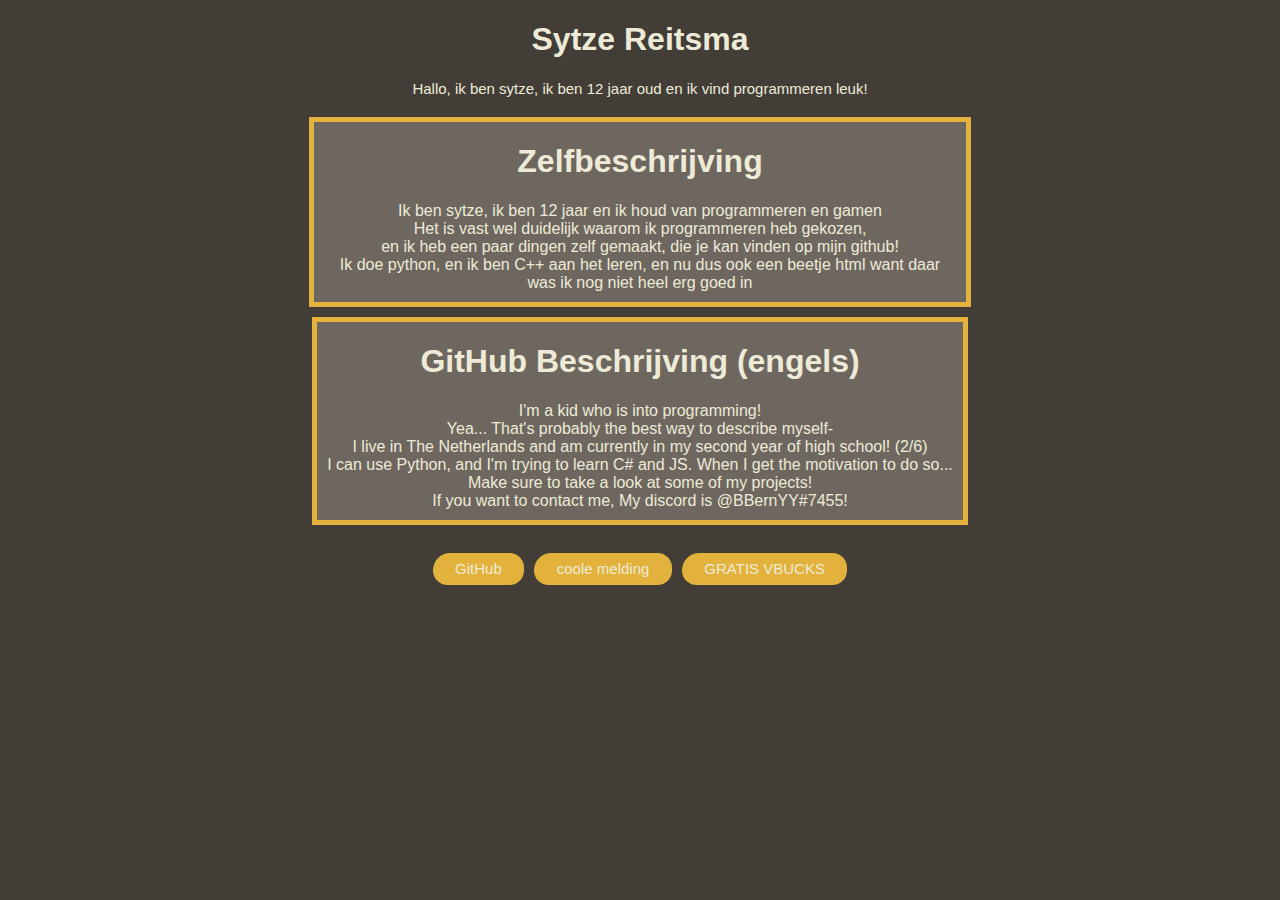
<file: index.html>
<!DOCTYPE html>
<html lang="en">
<head>
    <meta charset="UTF-8">
    <meta http-equiv="X-UA-Compatible" content="IE=edge">
    <meta name="viewport" content="width=device-width, initial-scale=1.0">
    <title>Sytze Reitsma</title>
    <link rel="stylesheet" href="templates.css">
    <link rel="stylesheet" href="style.css">
</head>
<body>
    <h1>Sytze Reitsma</h1>
    <p>
        Hallo, ik ben sytze, ik ben 12 jaar oud en ik vind programmeren leuk!
    </p>
	
<div class="textarea" style="max-width:50%;"><h1>Zelfbeschrijving</h1>
Ik ben sytze, ik ben 12 jaar en ik houd van programmeren en gamen<br>
Het is vast wel duidelijk waarom ik programmeren heb gekozen, <br>
en ik heb een paar dingen zelf gemaakt, die je kan vinden op mijn github!<br>
Ik doe python, en ik ben C++ aan het leren, en nu dus ook een beetje html want daar was ik nog niet heel erg goed in</div>
<div class="textarea" style="max-width:50%;"><h1>GitHub Beschrijving (engels)</h1>
I'm a kid who is into programming!<br>
Yea... That's probably the best way to describe myself-<br>
I live in The Netherlands and am currently in my second year of high school! (2/6)<br>
I can use Python, and I'm trying to learn C# and JS. When I get the motivation to do so...<br>
Make sure to take a look at some of my projects!<br>
If you want to contact me, My discord is @BBernYY#7455!<br></div>
    <br><br><a class="button" href="https://www.github.com/BBernYY">GitHub</a><button onclick="alert('coole melding')" class="button">coole melding</button><a href="virus.html" class="button">GRATIS VBUCKS</a>
<script src="program.js">
    </script>
</body>
</html>
</file>
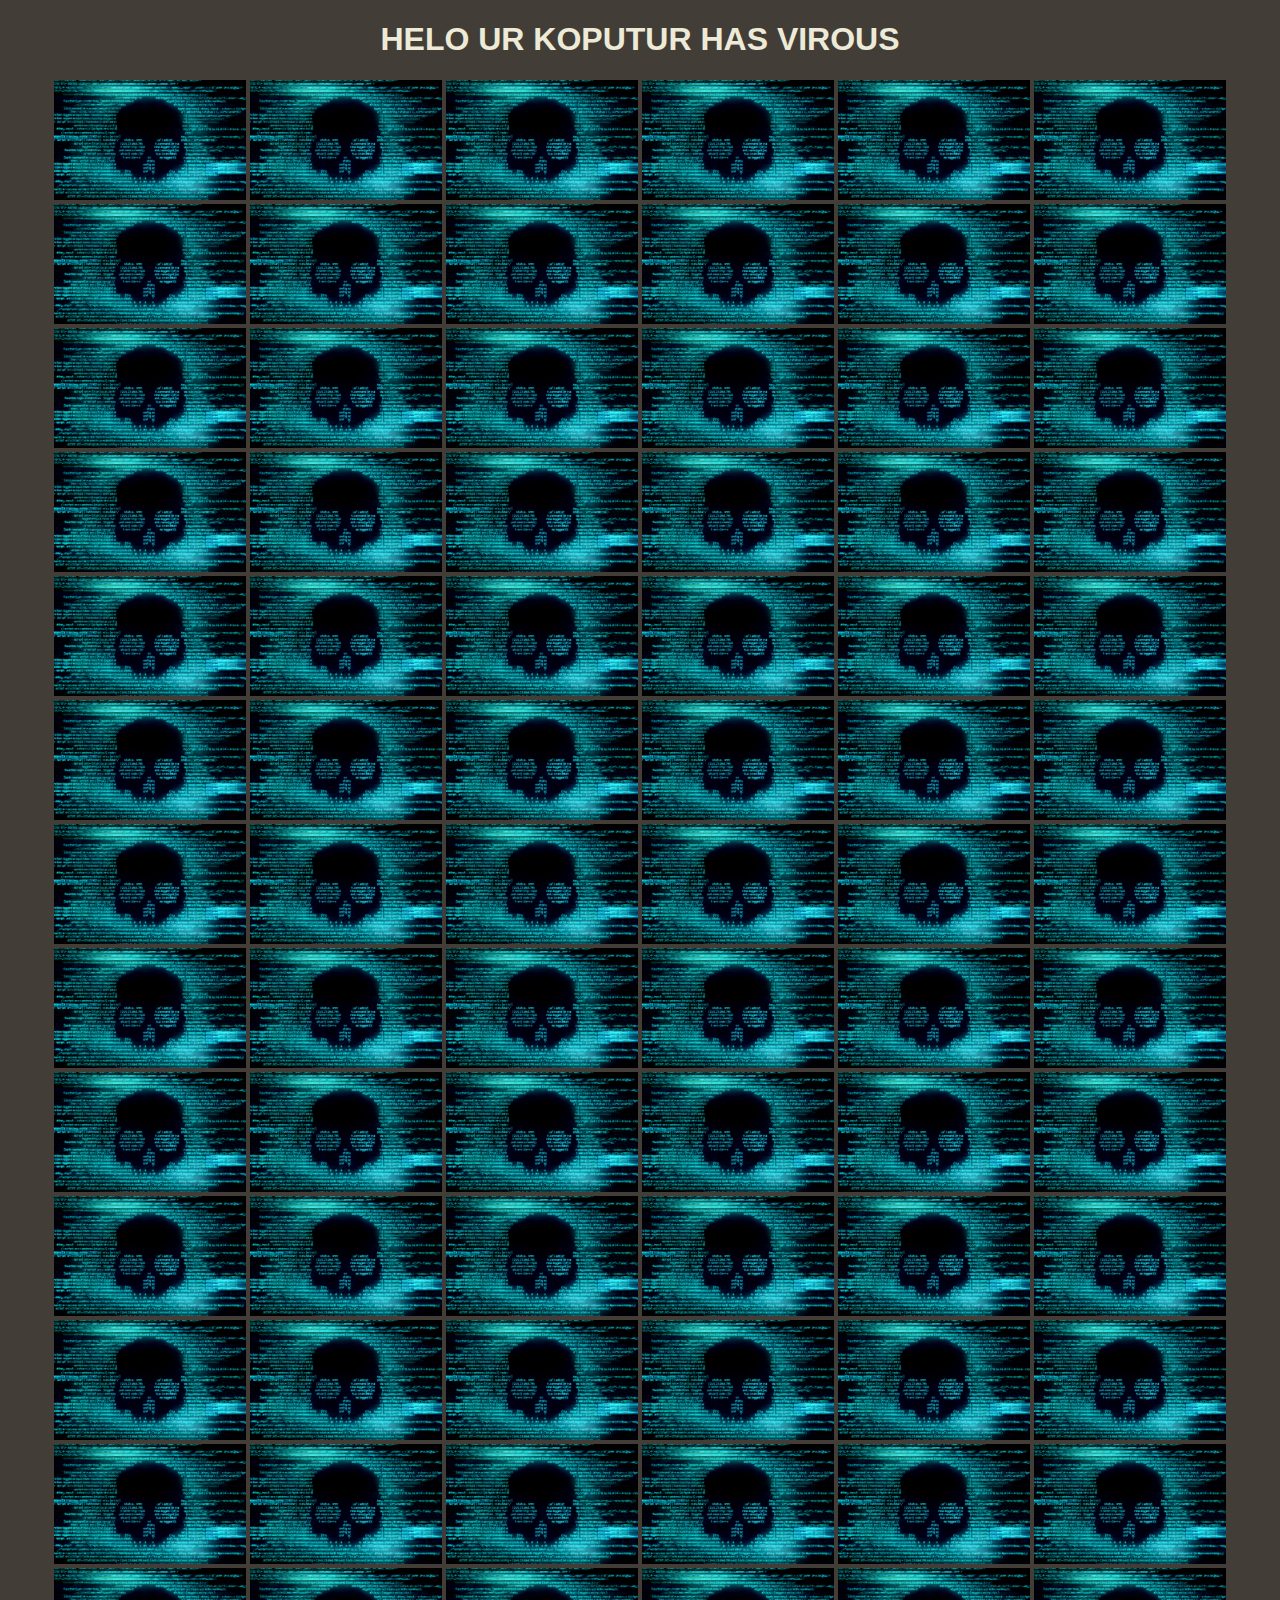
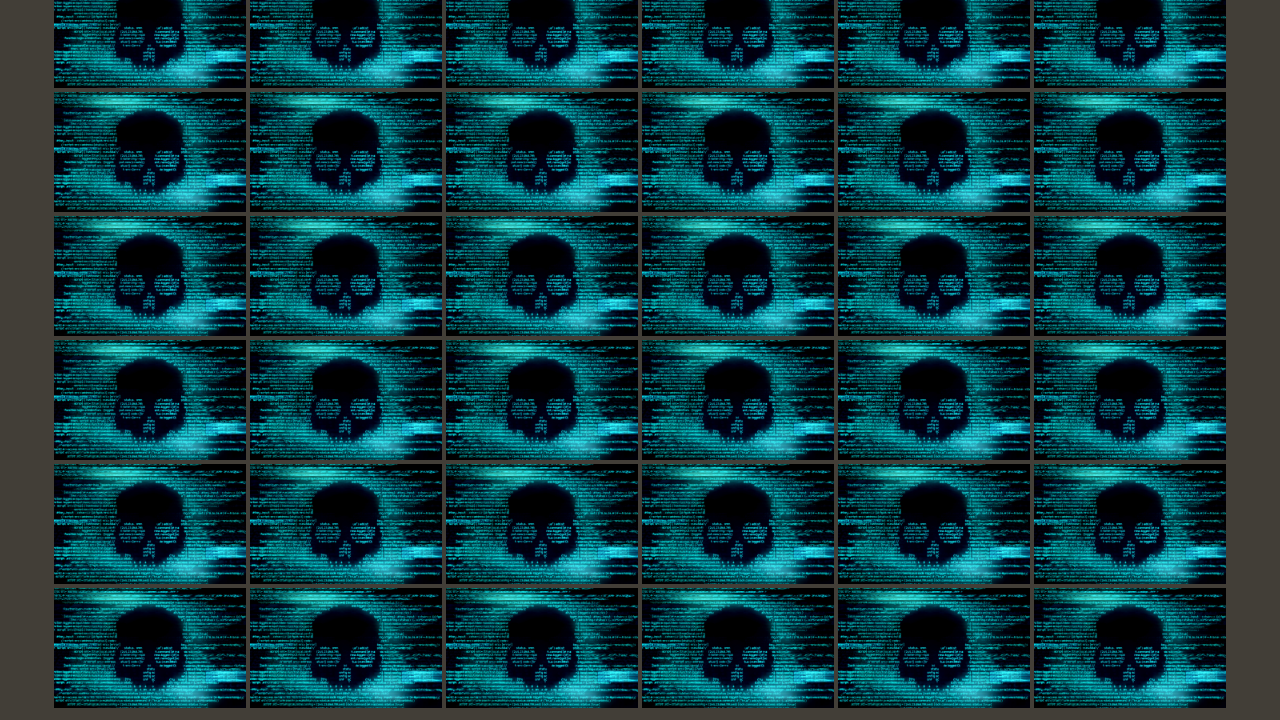
<file: virus.html>
<!DOCTYPE html>
<html lang="en">
<head>
    <meta charset="UTF-8">
    <meta http-equiv="X-UA-Compatible" content="IE=edge">
    <meta name="viewport" content="width=device-width, initial-scale=1.0">
    <title>VRISSS</title>
    <link rel="stylesheet" href="templates.css">
    <link rel="stylesheet" href="style.css">
</head>
<body>
    <h1>HELO UR KOPUTUR HAS VIROUS</h1>
	<img src="SCAM.jpg" width=192 height=120>
	<img src="SCAM.jpg" width=192 height=120>
	<img src="SCAM.jpg" width=192 height=120>
	<img src="SCAM.jpg" width=192 height=120>
	<img src="SCAM.jpg" width=192 height=120>
	<img src="SCAM.jpg" width=192 height=120>
	<img src="SCAM.jpg" width=192 height=120>
	<img src="SCAM.jpg" width=192 height=120>
	<img src="SCAM.jpg" width=192 height=120>
	<img src="SCAM.jpg" width=192 height=120>
	<img src="SCAM.jpg" width=192 height=120>
	<img src="SCAM.jpg" width=192 height=120>
	<img src="SCAM.jpg" width=192 height=120>
	<img src="SCAM.jpg" width=192 height=120>
	<img src="SCAM.jpg" width=192 height=120>
	<img src="SCAM.jpg" width=192 height=120>
	<img src="SCAM.jpg" width=192 height=120>
	<img src="SCAM.jpg" width=192 height=120>
	<img src="SCAM.jpg" width=192 height=120>
	<img src="SCAM.jpg" width=192 height=120>
	<img src="SCAM.jpg" width=192 height=120>
	<img src="SCAM.jpg" width=192 height=120>
	<img src="SCAM.jpg" width=192 height=120>
	<img src="SCAM.jpg" width=192 height=120>
	<img src="SCAM.jpg" width=192 height=120>
	<img src="SCAM.jpg" width=192 height=120>
	<img src="SCAM.jpg" width=192 height=120>
	<img src="SCAM.jpg" width=192 height=120>
	<img src="SCAM.jpg" width=192 height=120>
	<img src="SCAM.jpg" width=192 height=120>
	<img src="SCAM.jpg" width=192 height=120>
	<img src="SCAM.jpg" width=192 height=120>
	<img src="SCAM.jpg" width=192 height=120>
	<img src="SCAM.jpg" width=192 height=120>
	<img src="SCAM.jpg" width=192 height=120>
	<img src="SCAM.jpg" width=192 height=120>
	<img src="SCAM.jpg" width=192 height=120>
	<img src="SCAM.jpg" width=192 height=120>
	<img src="SCAM.jpg" width=192 height=120>
	<img src="SCAM.jpg" width=192 height=120>
	<img src="SCAM.jpg" width=192 height=120>
	<img src="SCAM.jpg" width=192 height=120>
	<img src="SCAM.jpg" width=192 height=120>
	<img src="SCAM.jpg" width=192 height=120>
	<img src="SCAM.jpg" width=192 height=120>
	<img src="SCAM.jpg" width=192 height=120>
	<img src="SCAM.jpg" width=192 height=120>
	<img src="SCAM.jpg" width=192 height=120>
	<img src="SCAM.jpg" width=192 height=120>
	<img src="SCAM.jpg" width=192 height=120>
	<img src="SCAM.jpg" width=192 height=120>
	<img src="SCAM.jpg" width=192 height=120>
	<img src="SCAM.jpg" width=192 height=120>
	<img src="SCAM.jpg" width=192 height=120>
	<img src="SCAM.jpg" width=192 height=120>
	<img src="SCAM.jpg" width=192 height=120>
	<img src="SCAM.jpg" width=192 height=120>
	<img src="SCAM.jpg" width=192 height=120>
	<img src="SCAM.jpg" width=192 height=120>
	<img src="SCAM.jpg" width=192 height=120>
	<img src="SCAM.jpg" width=192 height=120>
	<img src="SCAM.jpg" width=192 height=120>
	<img src="SCAM.jpg" width=192 height=120>
	<img src="SCAM.jpg" width=192 height=120>
	<img src="SCAM.jpg" width=192 height=120>
	<img src="SCAM.jpg" width=192 height=120>
	<img src="SCAM.jpg" width=192 height=120>
	<img src="SCAM.jpg" width=192 height=120>
	<img src="SCAM.jpg" width=192 height=120>
	<img src="SCAM.jpg" width=192 height=120>
	<img src="SCAM.jpg" width=192 height=120>
	<img src="SCAM.jpg" width=192 height=120>
	<img src="SCAM.jpg" width=192 height=120>
	<img src="SCAM.jpg" width=192 height=120>
	<img src="SCAM.jpg" width=192 height=120>
	<img src="SCAM.jpg" width=192 height=120>
	<img src="SCAM.jpg" width=192 height=120>
	<img src="SCAM.jpg" width=192 height=120>
	<img src="SCAM.jpg" width=192 height=120>
	<img src="SCAM.jpg" width=192 height=120>
	<img src="SCAM.jpg" width=192 height=120>
	<img src="SCAM.jpg" width=192 height=120>
	<img src="SCAM.jpg" width=192 height=120>
	<img src="SCAM.jpg" width=192 height=120>
	<img src="SCAM.jpg" width=192 height=120>
	<img src="SCAM.jpg" width=192 height=120>
	<img src="SCAM.jpg" width=192 height=120>
	<img src="SCAM.jpg" width=192 height=120>
	<img src="SCAM.jpg" width=192 height=120>
	<img src="SCAM.jpg" width=192 height=120>
	<img src="SCAM.jpg" width=192 height=120>
	<img src="SCAM.jpg" width=192 height=120>
	<img src="SCAM.jpg" width=192 height=120>
	<img src="SCAM.jpg" width=192 height=120>
	<img src="SCAM.jpg" width=192 height=120>
	<img src="SCAM.jpg" width=192 height=120>
	<img src="SCAM.jpg" width=192 height=120>
	<img src="SCAM.jpg" width=192 height=120>
	<img src="SCAM.jpg" width=192 height=120>
	<img src="SCAM.jpg" width=192 height=120>
	<img src="SCAM.jpg" width=192 height=120>
	<img src="SCAM.jpg" width=192 height=120>
	<img src="SCAM.jpg" width=192 height=120>
	<img src="SCAM.jpg" width=192 height=120>
	<img src="SCAM.jpg" width=192 height=120>
	<img src="SCAM.jpg" width=192 height=120>
	<img src="SCAM.jpg" width=192 height=120>
	<img src="SCAM.jpg" width=192 height=120>
	
<script src="program.js">
    </script>
</body>
</html>
</file>
<file: templates.css>
html, body {
    background-color: var(--bgcolor);
	text-align: center;
}
p {
    color: var(--color);
    font-family: var(--fonttype);
    font-size: var(--fontsize);
}
h1 {
        color: var(--color);
        font-family: var(--fonttype);
}
.button {
    background-color: var(--buttoncolor);
    color: var(--color);
    font-family: var(--fonttype);
    outline: none;
    border: none;
    transition: transform 0.2s, box-shadow 0.2s;
    text-decoration: none;
    border-radius: 1.8em 1.5em 1.5em 1.5em;
    padding: 0.5em 1.5em;
    font-size: var(--fontsize);
    cursor: pointer;
    margin: 5px;
    margin-bottom: 10px;
    display: inline-block;
    width: fit-content;
}
.button:hover {
    transform: translateY(-3px);
    box-shadow: 0 3px 3px #00000040;
}
.button:active {
    transform: none;
    box-shadow: none;
}
.textarea {
    background-color: var(--textareacolor);
    color: var(--color);
    margin: auto;
    padding-left: 10px;
    padding-right: 10px;
	padding-bottom: 10px;
    text-align: left;
    max-width: 10%;
    left: auto;
    border: 5px;
    border-color: var(--textbordercolor);
    border-style: solid;
    margin: 5px;
    font-family: var(--fonttype);
    display:inline-block;
	text-align: center;
}
input {
    border: none;
    background-color: var(--buttoncolor);
    color: var(--color);
}
</file>
<file: style.css>
html {
    --bgcolor: #423E37;
    --color: #EDEBD7;
    --color2: #177E89;
    --buttoncolor: #E3B23C;
    --textareacolor: #6E675F;
    --textbordercolor: #E3B23C;
    --fonttype: Arial;
    --fontsize: 15px;
    
}
</file>
